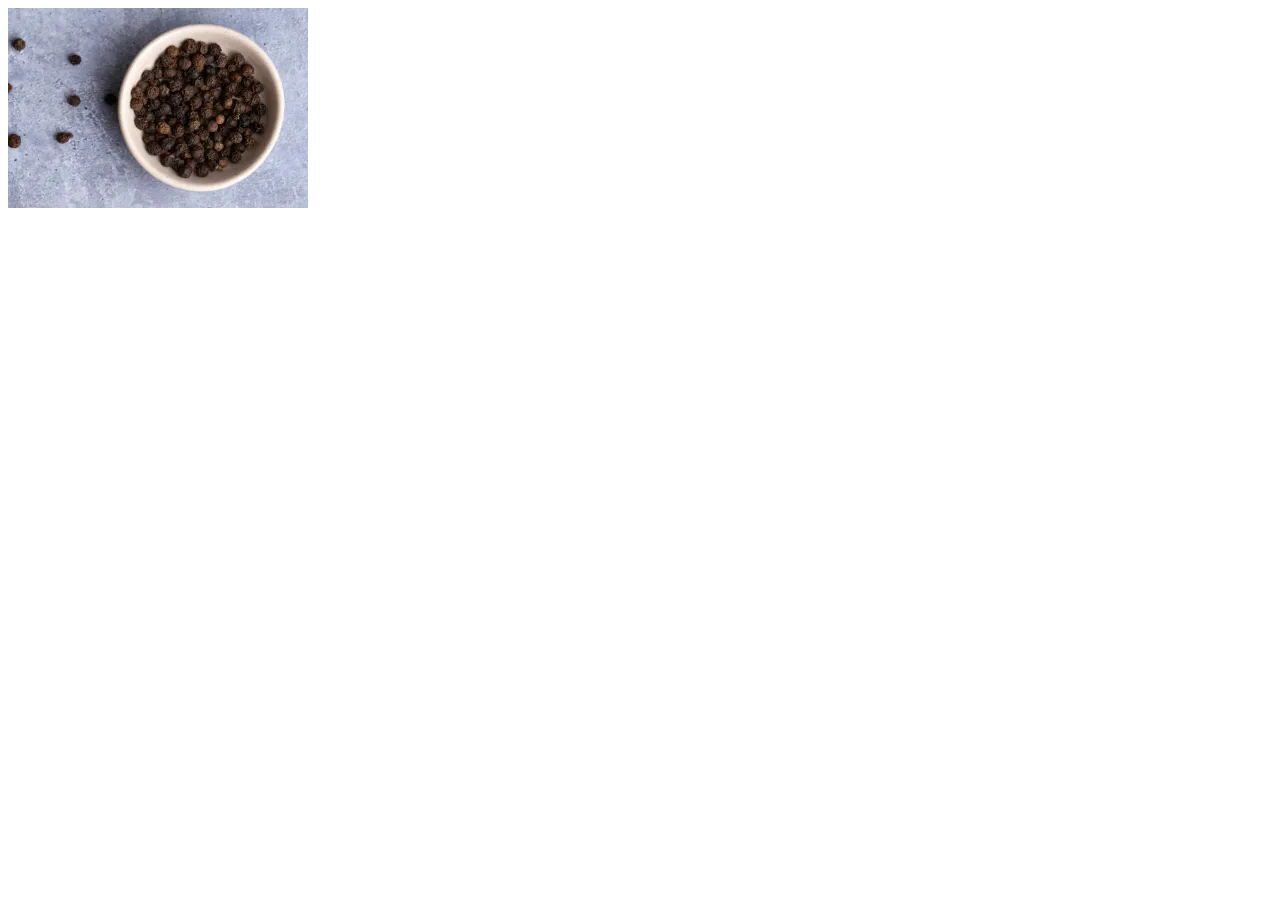
<file: modal.html>
<!DOCTYPE html>
<html lang="en">
<head>
    <meta charset="UTF-8">
    <meta name="viewport" content="width=device-width, initial-scale=1.0">
    <link rel="stylesheet" href="css/modal.css">
    <title>Document</title>
</head>
<body>

<img id="myImg" src="images/black-pepper.webp" alt="Snow" style="width:100%;max-width:300px">

<!-- The Modal -->
<div id="myModal" class="modal">
  <span class="close">&times;</span>
  <img class="modal-content" id="img01">
  <div id="caption"></div>
</div>
</body>
<script src="js/modal.js"></script>
</html>
</file>
<file: css/modal.css>
#myImg1, #myImg2, #myImg3, #myImg4, #myImg5 {
  border-radius: 5px;
  cursor: pointer;
  transition: 0.3s;
}

#myImg1:hover, #myImg2:hover, #myImg3:hover, #myImg4:hover, #myImg5:hover {opacity: 0.8;}

/* The Modal (background) */
.modal {
  display: none; 
  position: fixed; 
  z-index: 1; 
  padding-top: 100px; 
  left: 0;
  top: 0;
  width: 100%; 
  height: 100%; 
  overflow: auto; 
  background-color: rgba(0,0,0,0.9); /* Black w/ opacity */
}

/* modal image */
.modal-content {
  margin: auto;
  display: block;
  width: 80%;
  max-width: 700px;
}

/* caption for modal image */
#caption1, #caption2, #caption3, #caption4, #caption5 {
  margin: auto;
  display: block;
  width: 80%;
  max-width: 700px;
  text-align: center;
  color: #ccc;
  padding: 10px 0;
  height: 150px;
}

/* close button */
.close {
  position: absolute;
  top: 15px;
  right: 35px;
  color: #f1f1f1;
  font-size: 40px;
  font-weight: bold;
  transition: 0.3s;
}

.close:hover {
  color: #bbb;
  text-decoration: none;
  cursor: pointer;
}

/* 100% Image Width on Smaller Screens */
@media only screen and (max-width: 700px){
  .modal-content {
    width: 300px;
  }
}
</file>
